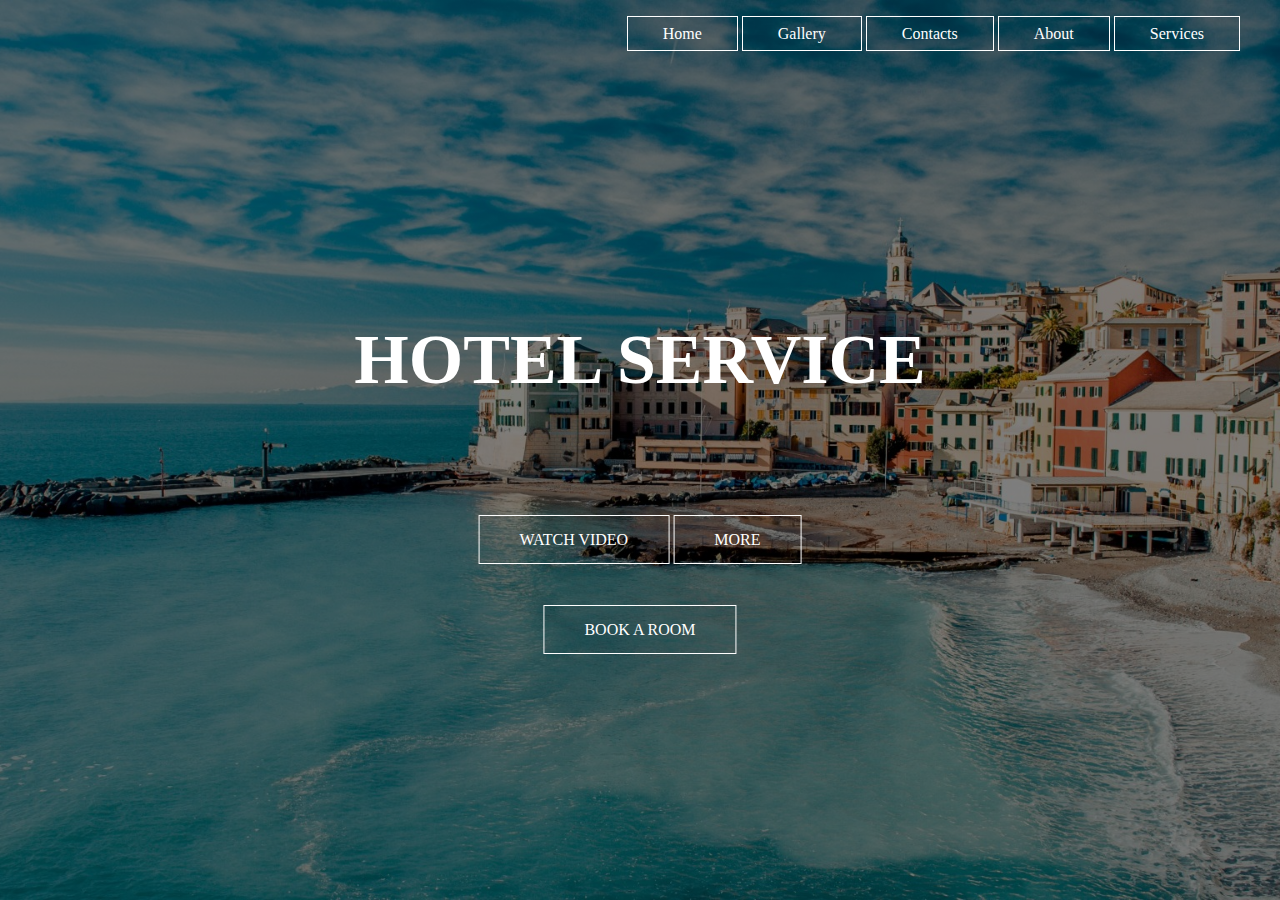
<file: index.html>
<!DOCTYPE html>
<html> 
<head> 
	<title>HOTEL SERVICE</title>
	<link rel="stylesheet" type="text/css" href="css/style.css">
</head>
<body>
	<header>
		

		<div class="main">
			<ul>
				<li><a href="index.html">Home</a></li>
				<li><a href="gallery.html">Gallery</a></li>
				<li><a href="contacts.html">Contacts</a></li>
				<li><a href="about.html">About</a></li>
				<li><a href="#">Services</a></li>
				
				
			</ul>
		</div>

		<div class="title"> 
			<h1>HOTEL SERVICE</h1>
		</div>
		
		<div class="button">
			<a href="#" class="btn">WATCH VIDEO</a>
			<a href="#" class="btn">MORE</a>
		</div>

		<div class="booking">
			<a href="booking.html" class="btn">BOOK A ROOM</a>
		</div>

	</header>
</body>
</html>
</file>
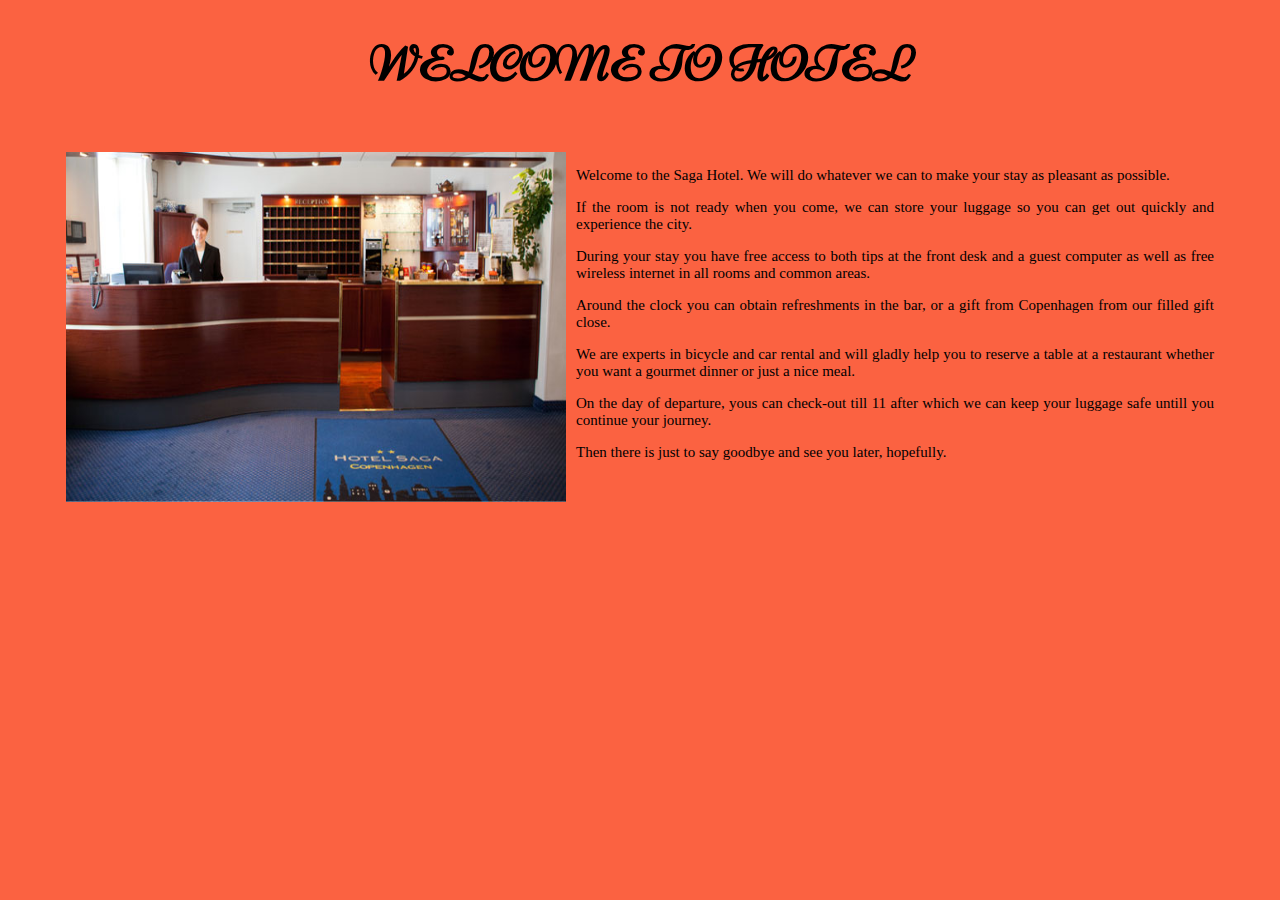
<file: about.html>
<!DOCTYPE html>
<html> 
<head> 
	<title>About Hotel</title>
	<link rel="stylesheet" type="text/css" href="css/about_style.css">
	<link rel="preconnect" href="https://fonts.gstatic.com">
	<link href="https://fonts.googleapis.com/css2?family=Niconne&display=swap" rel="stylesheet"></head>
<body>

<h1>WELCOME  TO  HOTEL </h1>

	<div class="container">
		<img src="images/reception-img.jpg" alt="">
	
		<div class="text">

			<p>Welcome to the Saga Hotel. We will do whatever we can to make your stay as pleasant as possible.</p>

			<p>If the room is not ready when you come, we can store your luggage so you can get out quickly and experience the city.</p>

			<p>During your stay you have free access to both tips at the front desk and a guest computer as well as free wireless internet in all rooms and common areas.</p>
			
			<p>Around the clock you can obtain refreshments in the bar, or a gift from Copenhagen from our filled gift close.</p>
		
			<p>We are experts in bicycle and car rental and will gladly help you to reserve a table at a restaurant whether you want a gourmet dinner or just a nice meal.</p>
			
			<p>On the day of departure, yous can check-out till 11 after which we can keep your luggage safe untill you continue your journey.</p>
			
			Then there is just to say goodbye and see you later, hopefully.
		
		</div>
	</div>
</body>
</html>
</file>
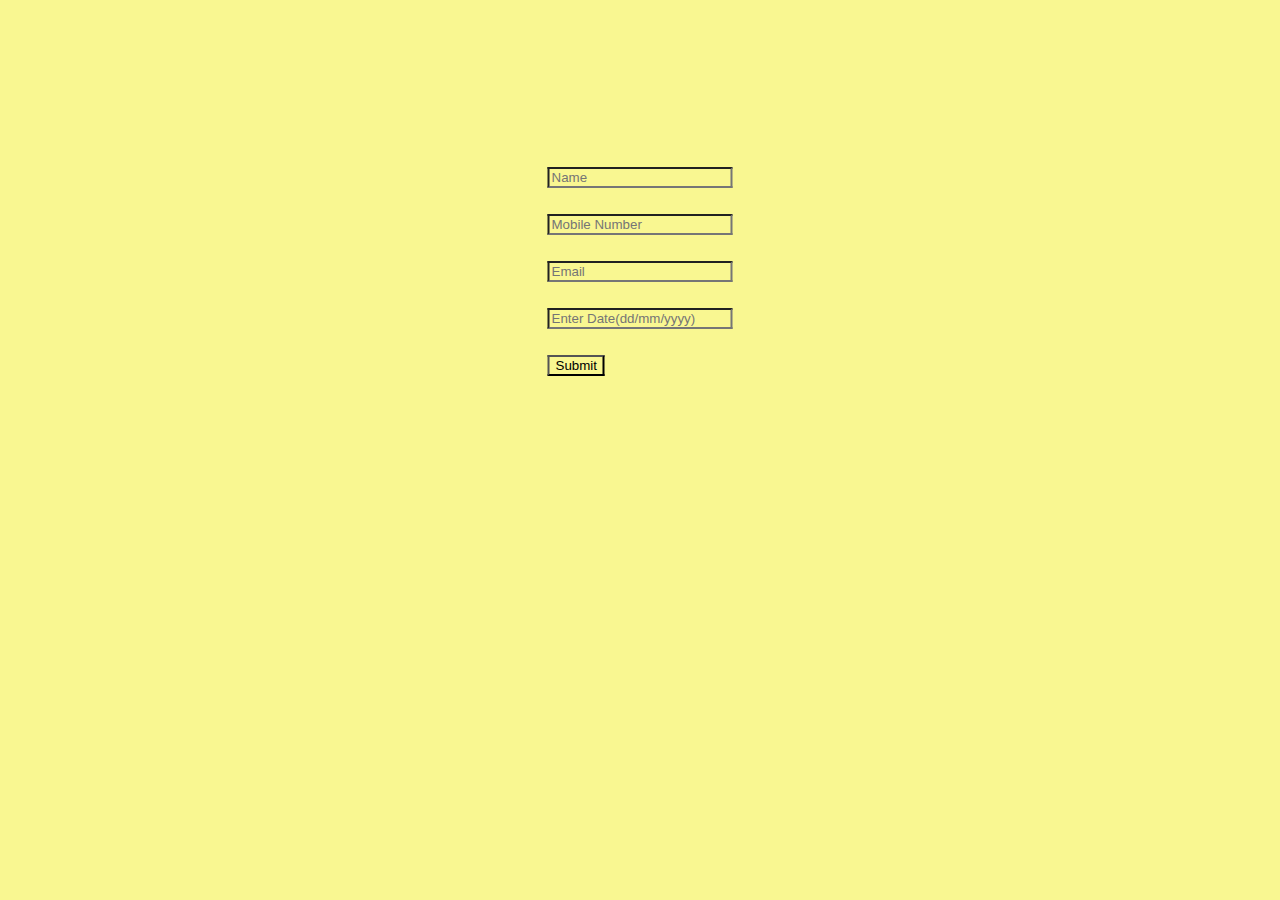
<file: booking.html>
<!doctype html>
<html>
<head>
<title>BOOKING</title>
<link rel="stylesheet" type="text/css" href="css/booking_style.css">

<script type= "text/javascript">

	function validate()
	{
		var name = document.getElementById("uName").value;

		var expName =/^[a-zA-Z\s]+$/;
		var x = expName.test(name);
		if(x)
		{
 			document.getElementById("lblName").innerHTML="VALID";
			document.getElementById("lblName").style.visibility="visible";
			document.getElementById("lblName").style.color="green";
 		}
		else
		{
			document.getElementById("lblName").innerHTML="INVALID";
			document.getElementById("lblName").style.visibility="visible";
			document.getElementById("lblName").style.color="red";
		}





		var txtMobile = document.getElementById("uMobile").value;
	
		var expMobile = /^[7-9][0-9]{9}$/;

		if(expMobile.test(txtMobile))
		{
			document.getElementById("lblMobile").innerHTML="VALID";
			document.getElementById("lblMobile").style.visibility="visible";
			document.getElementById("lblMobile").style.color="green";

		}
		
		else
		{
			document.getElementById("lblMobile").innerHTML="INVALID";
			document.getElementById("lblMobile").style.visibility="visible";
			document.getElementById("lblMobile").style.color="red";
		}


		var email = document.getElementById("uEmail").value;

		var expEmail = /^([a-z 0-9\.-]+)@([a-z0-9-]+).([a-z]{2,8})(.[a-z]{2,8})$/;
		var y = expEmail.test(email);
		if(y)
		{
 			document.getElementById("lblEmail").innerHTML="VALID";
			document.getElementById("lblEmail").style.visibility="visible";
			document.getElementById("lblEmail").style.color="green";
 		}
		else
		{
			document.getElementById("lblEmail").innerHTML="INVALID";
			document.getElementById("lblEmail").style.visibility="visible";
			document.getElementById("lblEmail").style.color="red";
		}

		
		var date = document.getElementById("uDate").value;

		var expDate = /^([0-3])([0-9])([./-])([0-1])([0-9])[./-]([0-9]){4}$/;
		var z = expDate.test(date);
		if(z)
		{
 			document.getElementById("lblDate").innerHTML="VALID";
			document.getElementById("lblDate").style.visibility="visible";
			document.getElementById("lblDate").style.color="green";
 		}
		else
		{
			document.getElementById("lblDate").innerHTML="INVALID";
			document.getElementById("lblDate").style.visibility="visible";
			document.getElementById("lblDate").style.color="red";
		}

			

	 	
		
	} 
	

</script>
</head>
<body>
	<div class="booking_form">
	<form ">
		<input placeholder="Name" type="text" id="uName"><br>
		<label id="lblName" style="color:red; visibility:hidden">INVALID</label><br>

		<input placeholder="Mobile Number" type="text" id="uMobile"><br>
		<label id="lblMobile" style="color:red; visibility:hidden">INVALID</label><br>

		<input placeholder="Email" type="text" id="uEmail"><br>
		<label id="lblEmail" style="color:red; visibility:hidden">INVALID</label><br>
		
		<input placeholder="Enter Date(dd/mm/yyyy)" type="text" id="uDate"><br>
		<label id="lblDate" style="color:red; visibility:hidden">INVALID</label><br>

		<button  type="button" onclick="validate()">Submit</button>
	</form>
	</div>
</body>
</html>
</file>
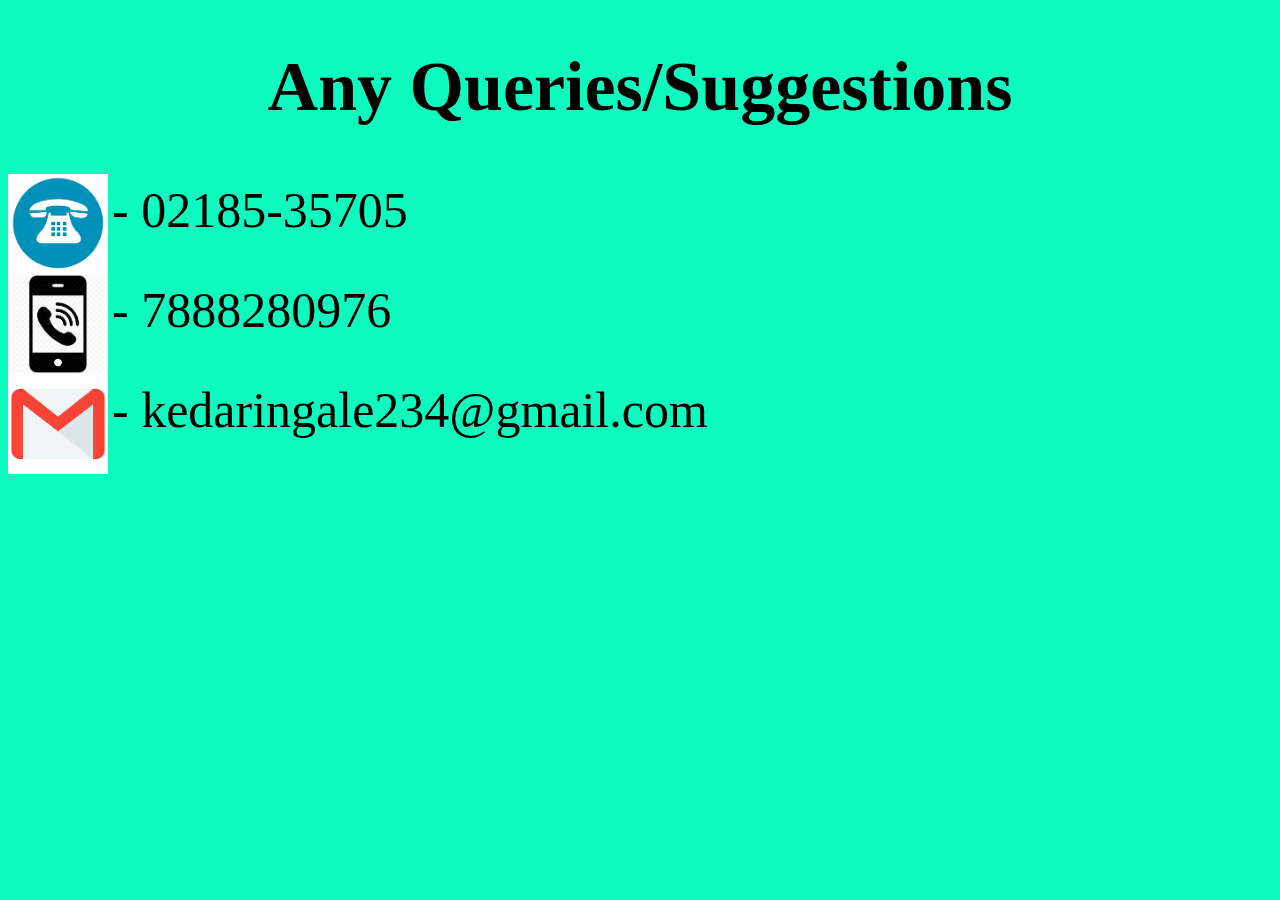
<file: contacts.html>
<!DOCTYPE html>
<html> 
<head> 
	<title>Contact Us</title>
	<link rel="stylesheet" type="text/css" href="css/contacts_style.css"
</head>
<body>

<h1> Any Queries/Suggestions </h1>


<div class = "telephone">
	<img src="images/telephone-logo.png" height="100"/>
	<span>-  02185-35705</span>
</div>

<div class = "mobile">
	<img src="images/mobile-logo.jpg" height="100"/>
	<span>-  7888280976</span>
</div>

<div class = "email">
	<img src="images/email-logo.png" height="100"/>
	<span>-  kedaringale234@gmail.com</span>
</div>
	
</body>
</html>
</file>
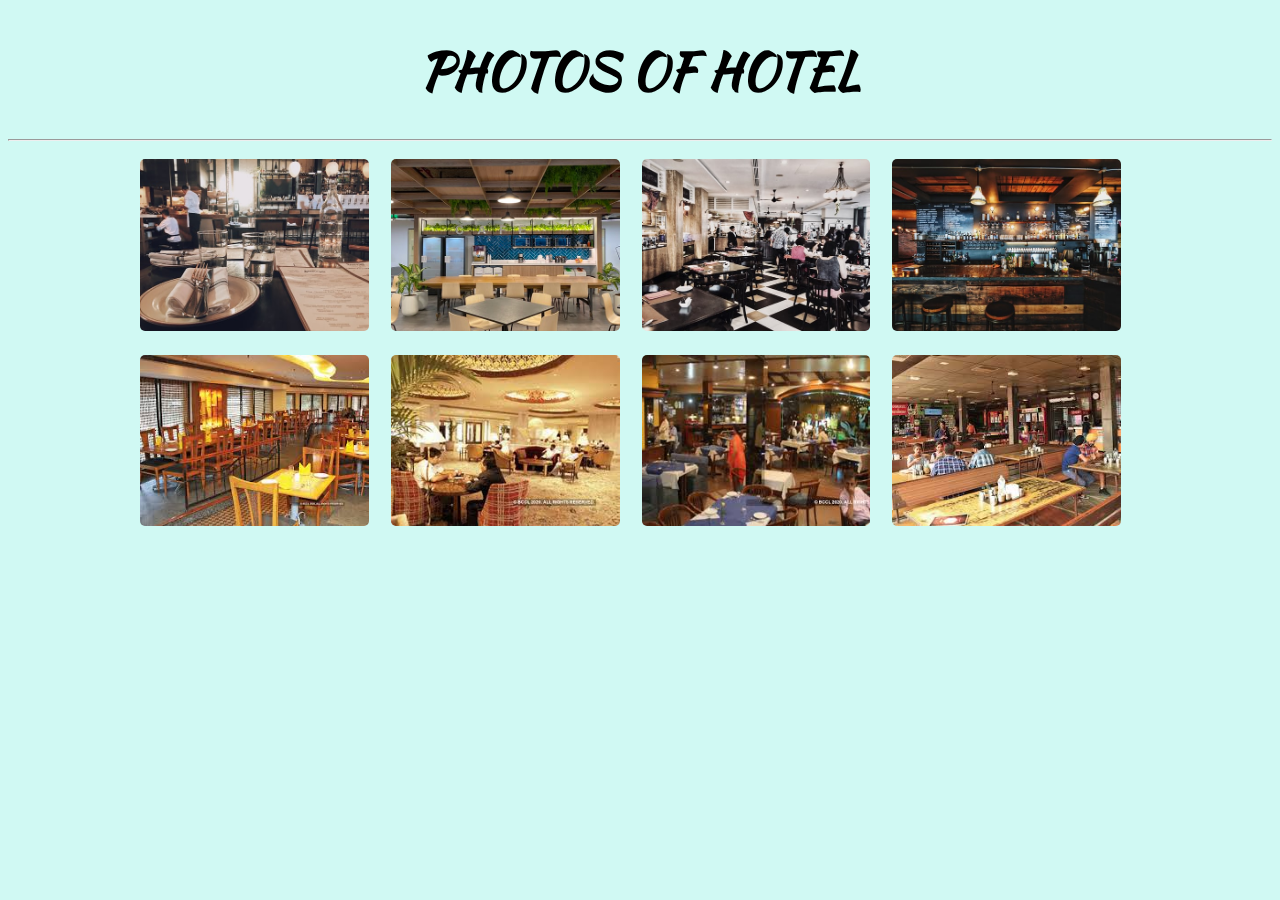
<file: gallery.html>
<!DOCTYPE html>
<html> 
<head> 
	<title>PHOTOS</title>
	<link rel="stylesheet" type="text/css" href="css/gallery_style.css">
	<link rel="preconnect" href="https://fonts.gstatic.com">
	<link href="https://fonts.googleapis.com/css2?family=Kaushan+Script&display=swap" rel="stylesheet">
</head>
<body>

<header>
	<h1>PHOTOS OF HOTEL</h1>
</header>

<hr/>

<main>
	<div class="box"> <img src="images/img8.jpg"> </div>
	<div class="box"> <img src="images/img7.jpg"> </div>
	<div class="box"> <img src="images/img6.jpg"> </div>
	<div class="box"> <img src="images/img5.jpg"> </div>
	<div class="box"> <img src="images/img4.jpg"> </div>
	<div class="box"> <img src="images/img2.jpg"> </div>
	<div class="box"> <img src="images/img3.jpg"> </div>
	<div class="box"> <img src="images/img1.jpg"> </div>

</main>
	
</body>
</html>
</file>
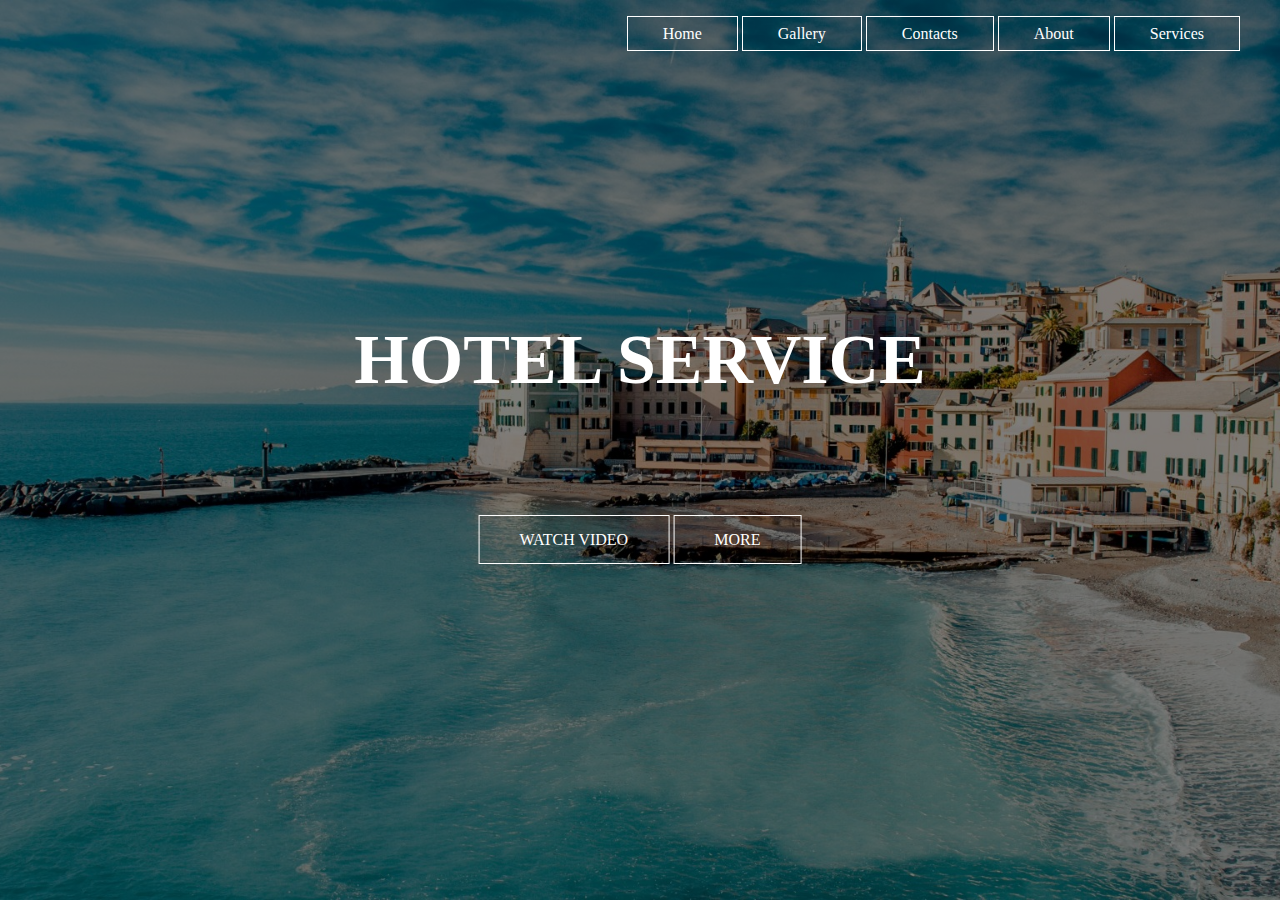
<file: home.html>
<!DOCTYPE html>
<html> 
<head> 
	<title> WEBDEV CREATION </title>
	<link rel="stylesheet" type="text/css" href="css/style.css"
</head>
<body>
	<header>
		

		<div class="main">
			<ul>
				<li><a href="home.html">Home</a></li>
				<li><a href="gallery.html">Gallery</a></li>
				<li><a href="contacts.html">Contacts</a></li>
				<li><a href="about.html">About</a></li>
				<li><a href="#">Services</a></li>
				
				
			</ul>
		</div>

		<div class="title"> 
			<h1>HOTEL SERVICE</h1>
		</div>
		
		<div class="button">
			<a href="#" class="btn">WATCH VIDEO</a>
			<a href="#" class="btn">MORE</a>
		</div>

	</header>
</body>
</html>
</file>
<file: css/style.css>
*{
	margin: 0;
	padding: 0;
	font-family: Century Gothic;

}

header{
	background-image:linear-gradient(rgba(0,0,0,0.5),rgba(0,0,0,0.5)), url(../images/back-img.jpg);
	height: 100vh;
	background-size: cover;
	background-position: center;
}

ul{
	float: right;
	list-style-type: none;
	margin-top: 25px;
}

ul li{
	display: inline-block;
	
}

ul li a{
	text-decoration: none;
	color: #fff;
	padding: 8px 35px;
	border: 1px solid #fff;
	transition: 0.6s ease;
}

ul li a:hover{
	background-color: #fff;
	color: #000;
}



.main{
	max-width: 1200px;
	margin:auto;
}

.title{
	position:absolute;
	top: 40%;
	left: 50%;
	transform: translate(-50%,-50%);
}

.title h1{
	color:#fff;
	font-size: 70px;
}

.button{
	position: absolute;
	top: 60%;
	left: 50%;
	transform: translate(-50%,-50%);
}


.btn{
	border: 1px solid #fff;
	padding: 15px 40px;
	color: #fff;
	text-decoration: none;
	transition: 0.6s ease;
}
 
.btn:hover{
	background-color: #fff;
	color: #000;
}

.booking{

	position: absolute;
	top:70%;
	left:50%;
	transform:translate(-50%,-50%);

}
</file>
<file: css/about_style.css>
*{
	background-color: #FB6241 ;
}

h1{
	font-family: 'Niconne', cursive;
	text-align:center;
	font-size:50px;
}

.container{
	margin:50px;
	padding:8px;
}

img{
	float:left;
	width:500px;
	height:350px;
	padding: 0 10px 0 0;
}

.text{
	text-align: justify;
	font-family:verdana;
	font-size:15px;
}
</file>
<file: css/booking_style.css>
*{
	background-color:#F9F791;
}

.booking_form{
	position: absolute;
	top: 30%;
	left: 50%;
	transform: translate(-50%,-50%);
	font-size:20px;

}
</file>
<file: css/contacts_style.css>
*{
	background-color:#0EFBC0;
}

h1{
	font-size:70px;
	text-align:center;
}



.telephone img{
	vertical-align:middle;
}

.telephone span{
	font-size:50px;
}

.mobile img{
	
	vertical-align:middle;
}

.mobile span{
	
	font-size:50px;
}

.email img{
	vertical-align:middle;
}

.email span{
	font-size:50px;
}
</file>
<file: css/gallery_style.css>
*{
background-color:#D0F9F3;
}

header{
	font-size: 25px;
	font-family: 'Kaushan Script', cursive;	
	text-align:center;
}

main{
	margin-left:120px;
	
}

.box{
	display: block;
	float: left;
	width:20%;
	padding:10px;
	padding-left:12px;
}

img{
	width:100%;
	border-radius: 5px;
}

img:hover{
	transform: scale(2,2);
	tramsition: 0.3s transform;

}
</file>
